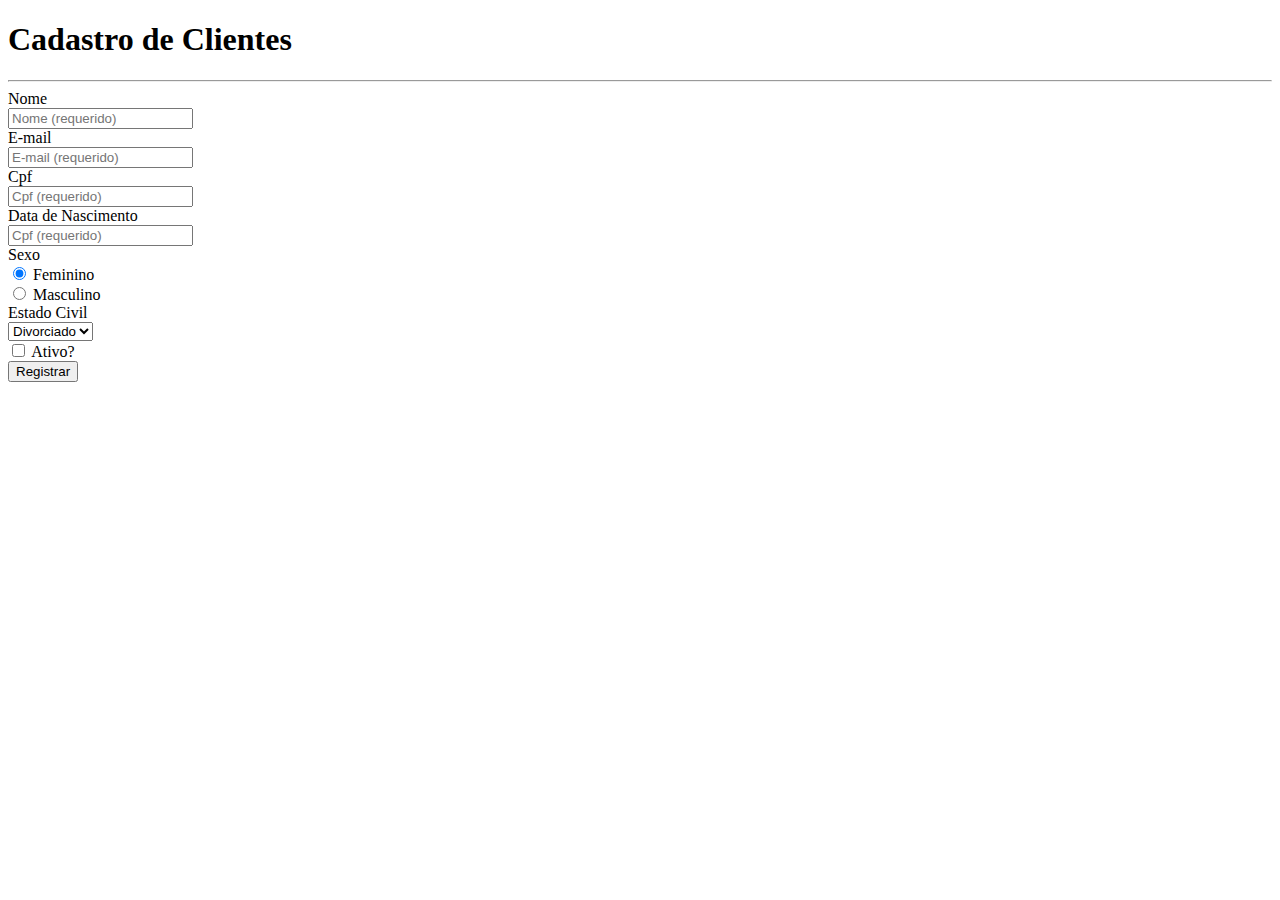
<file: clientes/src/main/resources/templates/index.html>
<!DOCTYPE html>
<html lang="en" xmlns:th="http://www.thymeleaf.org">
<head>
    <div th:replace="fragments/head :: header-css"></div>
    <title>Cadasro de Clientes</title>
</head>
<body>
<div th:replace="fragments/header :: menu"></div>
<div class="container main-container">
    <h1>Cadastro de Clientes</h1>

    <form>

        <hr>


        <div class="form-group">
            <label class="col-md-2 control-label">Nome</label>
            <div class="col-md-5">
                <input class="form-control" id="nome" type="text" placeholder="Nome (requerido)" />
            </div>
        </div>

        <div class="form-group">
            <label class="col-md-2 control-label">E-mail</label>
            <div class="col-md-5">
                <input class="form-control" id="email" type="text" placeholder="E-mail (requerido)" />
            </div>
        </div>


        <div class="form-group">
            <label class="col-md-2 control-label">Cpf</label>
            <div class="col-md-5">
                <input class="form-control" id="cpf" type="text" placeholder="Cpf (requerido)" />
            </div>
        </div>

        <div class="form-group">
            <label class="col-md-4 control-label">Data de Nascimento</label>
            <div class="col-md-5">
                <input class="form-control" id="cpf" type="text" placeholder="Cpf (requerido)" />
            </div>
        </div>

        <div class="form-group">
            <label class="col-md-4 control-label">Sexo</label>
            <div class="row">
                <div class="col-md-10 ml-3">
                    <div class="form-check">
                        <input class="form-check-input" type="radio" name="gridRadios" id="gridRadios1" value="option1" checked>
                        <label class="form-check-label" for="gridRadios1">
                            Feminino
                        </label>
                    </div>
                    <div class="form-check">
                        <input class="form-check-input" type="radio" name="gridRadios" id="gridRadios1" value="option2">
                        <label class="form-check-label" for="gridRadios1">
                            Masculino
                        </label>
                    </div>
                </div>
            </div>
        </div>

        <div class="form-group">
            <label class="col-md-4">Estado Civil</label>
            <div class="col-md-5">
                <select id="inputState" class="form-control">
                    <option selected>Solteiro</option>
                    <option selected>Casado</option>
                    <option selected>Divorciado</option>
                </select>
            </div>
        </div>

        <div class="form-group">
            <div class=" form-check ml-3">
                <input class="form-check-input" type="checkbox" id="gridCheck">
                <label class="form-check-label" for="gridCheck">
                    Ativo?
                </label>
            </div>
        </div>

        <div class="form-group">
            <div class="col-md-4 col-md-offset-2">
                <span><button class="btn btn-success" id="Registrar" type="submit">Registrar</button></span>
            </div>
        </div>
    </form>
</div>
</body>

<div th:replace="fragments/footer :: footer"></div>

</html>
</file>
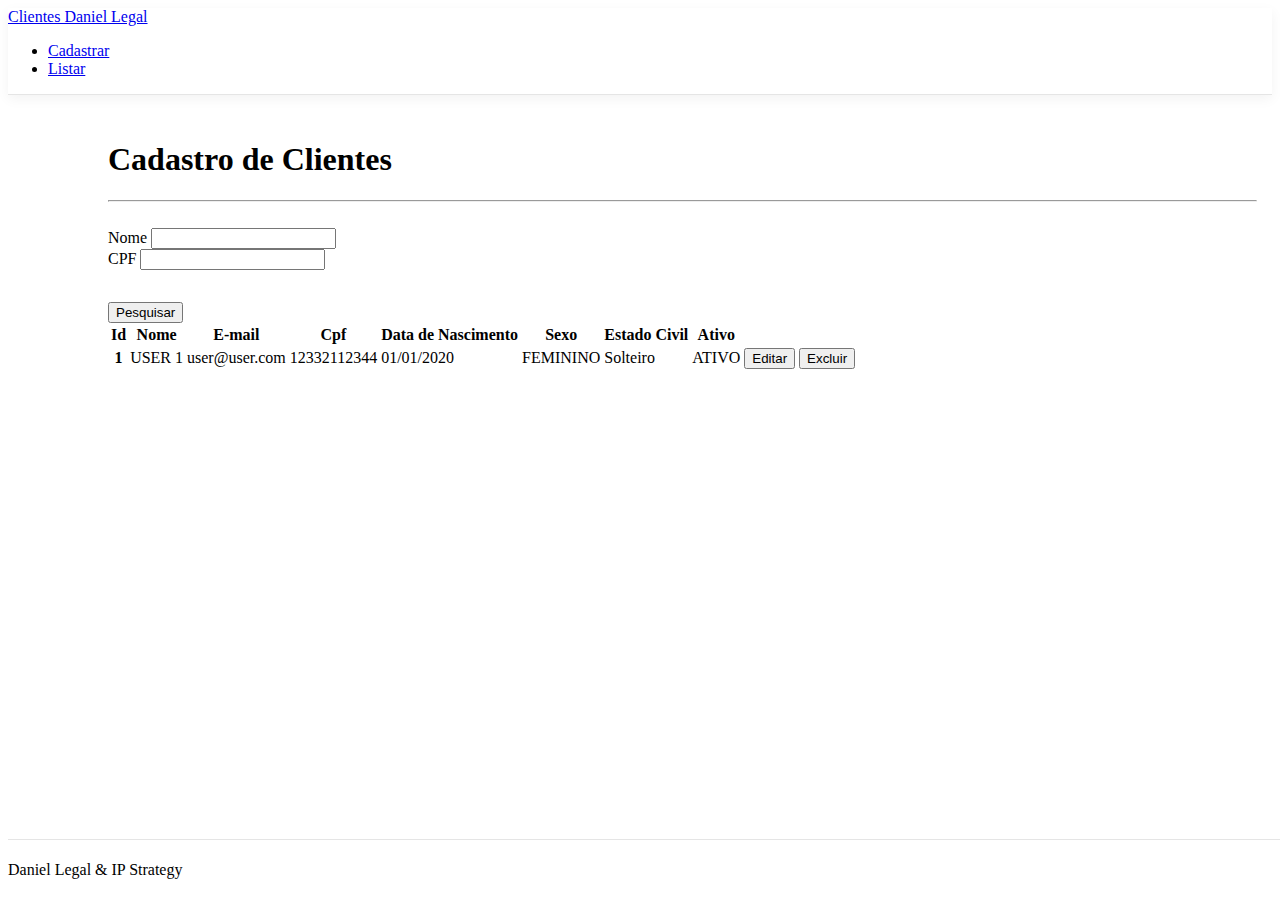
<file: listar.html>
<!DOCTYPE html>
<html lang="en">
<head>
     <!-- Required meta tags -->
     <meta charset="utf-8">
     <meta name="viewport" content="width=device-width, initial-scale=1, shrink-to-fit=no">
 
     <!-- Bootstrap CSS -->
     <link rel="stylesheet" href="https://stackpath.bootstrapcdn.com/bootstrap/4.1.3/css/bootstrap.min.css" integrity="sha384-MCw98/SFnGE8fJT3GXwEOngsV7Zt27NXFoaoApmYm81iuXoPkFOJwJ8ERdknLPMO" crossorigin="anonymous">
     <link href="./style.css" rel="stylesheet">
    <meta http-equiv="X-UA-Compatible" content="IE=edge">
    <title>Cadasro de Clientes</title>
</head>
<body>
    <header>
        <nav class="navbar navbar-expand-sm navbar-toggleable-sm navbar-light bg-white border-bottom box-shadow">
            <div class="container">
                <a class="navbar-brand" href="#">Clientes Daniel Legal</a>
                    <ul class="navbar-nav flex-grow-1">
                        <li class="nav-item">
                            <a class="nav-link text-dark" href="#">Cadastrar</a>
                        </li>
                        <li class="nav-item">
                            <a class="nav-link text-dark" href="#">Listar</a>
                        </li>
                    </ul>
            </div>
        </nav>
    </header>
    <div class="container main-container">
      <h1>Cadastro de Clientes</h1>
        <hr>
        <br>
        
    <form>
        <div class="form-row">
            <div class="form-group col-md-3">
              <label for="nome">Nome</label>
              <input type="text" class="form-control" id="nome">
            </div>
            <div class="form-group col-md-3">
                <label for="cpf">CPF</label>
                <input type="text" class="form-control" id="cpf">
              </div>
            <div class="form-group col-md-2">
                <span>
                    <button class="btn btn-info ml-3 v-middle" id="Registrar" type="submit">Pesquisar</button>
                </span>
            </div>
          </div>
    </form>
    
      <table class="table">
        <thead class="thead-dark">
          <tr>
            <th scope="col">Id</th>
            <th scope="col">Nome</th>
            <th scope="col">E-mail</th>
            <th scope="col">Cpf</th>
            <th scope="col">Data de Nascimento</th>
            <th scope="col">Sexo</th>
            <th scope="col">Estado Civil</th>
            <th scope="col">Ativo</th>
            <th scope="col"></th>
        </tr>
        </thead>
        <tbody>
          <tr>
            <th scope="row">1</th>
            <td>USER 1</td>
            <td>user@user.com</td>
            <td>12332112344</td>
            <td>01/01/2020</td>
            <td>FEMININO</td>
            <td>Solteiro</td>
            <td>ATIVO</td>
            <td class="row">
                <button class="btn btn-warning mr-2" id="Registrar" type="submit">Editar</button>
                <button class="btn btn-danger" id="Registrar" type="submit">Excluir</button>
            </td>
          </tr>
        </tbody>
      </table>
    </div> 

    <script src="https://code.jquery.com/jquery-3.3.1.slim.min.js" integrity="sha384-q8i/X+965DzO0rT7abK41JStQIAqVgRVzpbzo5smXKp4YfRvH+8abtTE1Pi6jizo" crossorigin="anonymous"></script>
    <script src="https://cdnjs.cloudflare.com/ajax/libs/popper.js/1.14.3/umd/popper.min.js" integrity="sha384-ZMP7rVo3mIykV+2+9J3UJ46jBk0WLaUAdn689aCwoqbBJiSnjAK/l8WvCWPIPm49" crossorigin="anonymous"></script>
    <script src="https://stackpath.bootstrapcdn.com/bootstrap/4.1.3/js/bootstrap.min.js" integrity="sha384-ChfqqxuZUCnJSK3+MXmPNIyE6ZbWh2IMqE241rYiqJxyMiZ6OW/JmZQ5stwEULTy" crossorigin="anonymous"></script>
  
</body>

<footer class="border-top footer text-muted">
    <div class="container text-center">
        Daniel Legal & IP Strategy
    </div>
</footer>

</html>
</file>
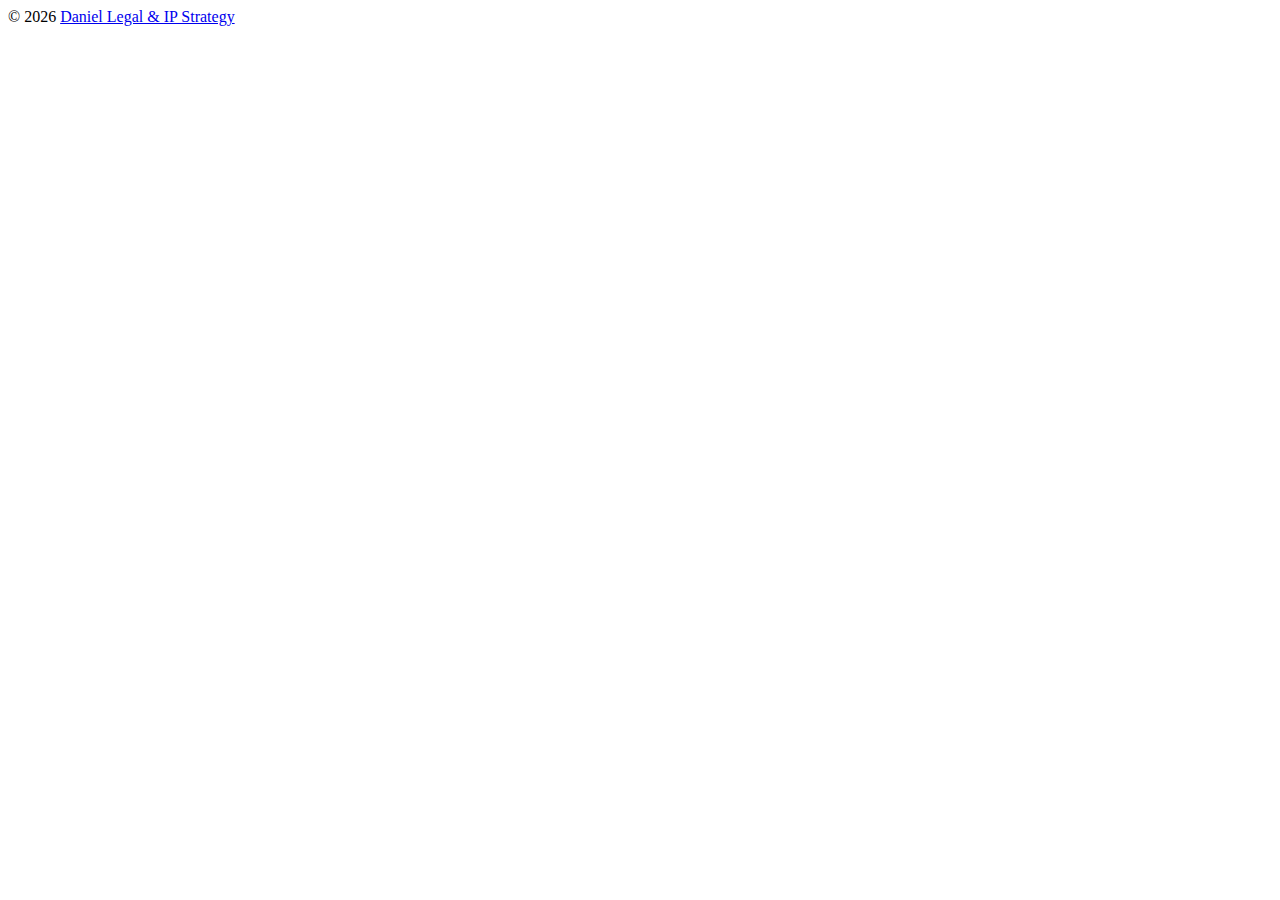
<file: clientes/src/main/resources/templates/fragments/footer.html>
<html xmlns="http://www.w3.org/1999/xhtml" xmlns:th="http://www.thymeleaf.org">

<div th:fragment="footer">

    <footer class="border-top footer text-muted">
        <div class="container text-center">

            <p class="copyright pull-right">
                &copy;
                <script>document.write(new Date().getFullYear())</script>
                <a href="#">Daniel Legal & IP Strategy</a>
            </p>
        </div>
    </footer>

</div>

<script src="https://code.jquery.com/jquery-3.3.1.slim.min.js" integrity="sha384-q8i/X+965DzO0rT7abK41JStQIAqVgRVzpbzo5smXKp4YfRvH+8abtTE1Pi6jizo" crossorigin="anonymous"></script>
<script src="https://cdnjs.cloudflare.com/ajax/libs/popper.js/1.14.3/umd/popper.min.js" integrity="sha384-ZMP7rVo3mIykV+2+9J3UJ46jBk0WLaUAdn689aCwoqbBJiSnjAK/l8WvCWPIPm49" crossorigin="anonymous"></script>
<script src="https://stackpath.bootstrapcdn.com/bootstrap/4.1.3/js/bootstrap.min.js" integrity="sha384-ChfqqxuZUCnJSK3+MXmPNIyE6ZbWh2IMqE241rYiqJxyMiZ6OW/JmZQ5stwEULTy" crossorigin="anonymous"></script>


</html>
</file>
<file: style.css>
a.navbar-brand {
    white-space: normal;
    text-align: center;
    word-break: break-all;
  }
  
  .main-container {
    padding-top: 25px;
    padding-right: 15px;
    padding-bottom: 15px;
    padding-left: 100px;
    margin-right: auto;
    margin-left: auto;
    overflow: hidden;
  }
  
  html {
    font-size: 14px;
  }
  
  @media (min-width: 768px) {
    html {
        font-size: 16px;
    }
  }
  
  .border-top {
    border-top: 1px solid #e5e5e5;
  }
  
  .border-bottom {
    border-bottom: 1px solid #e5e5e5;
  }
  
  .box-shadow {
    box-shadow: 0 .25rem .75rem rgba(0, 0, 0, .05);
  }
  
  button.accept-policy {
    font-size: 1rem;
    line-height: inherit;
  }
  
  html {
    position: relative;
    min-height: 100%;
  }
  
  body {
    margin-bottom: 60px;
  }
  
  .footer {
    position: absolute;
    bottom: 0;
    width: 100%;
    white-space: nowrap;
    height: 60px;
    line-height: 60px;
  }

.v-middle{
    margin-top: 32px;
}
</file>
